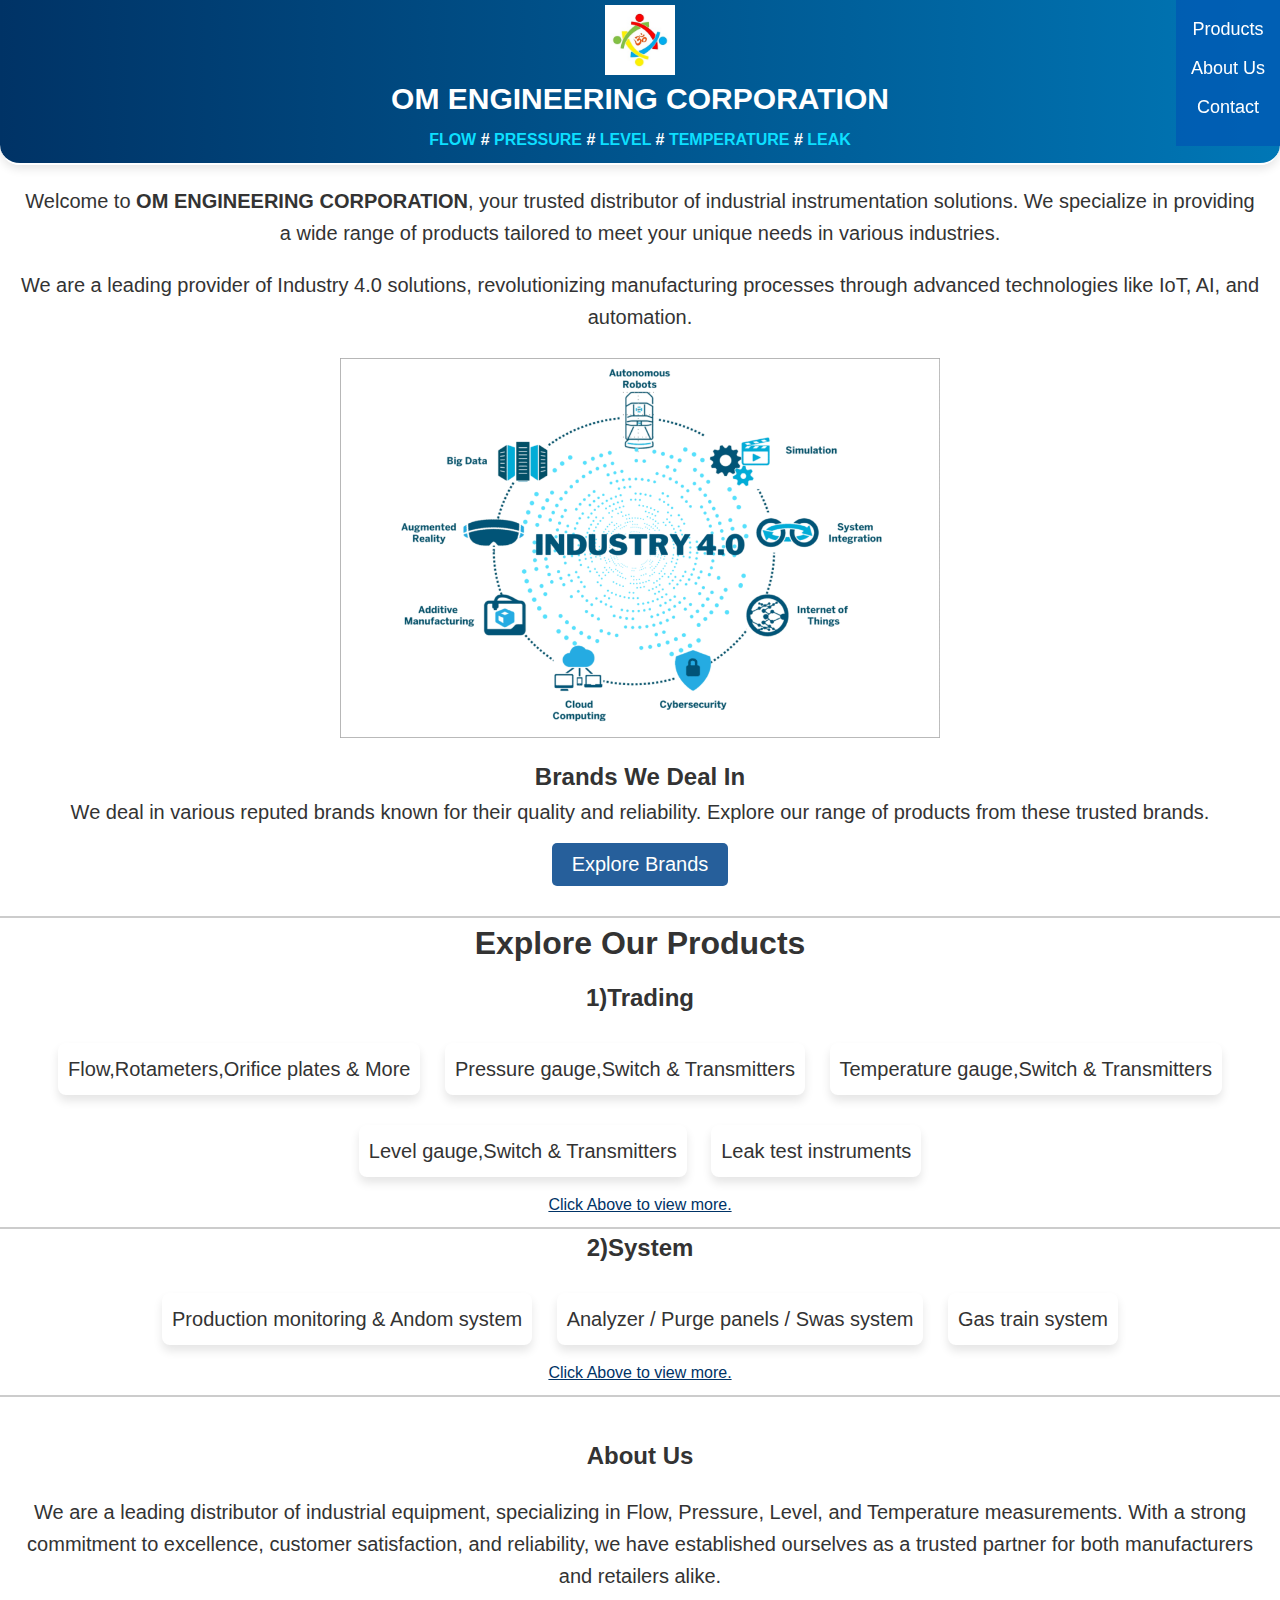
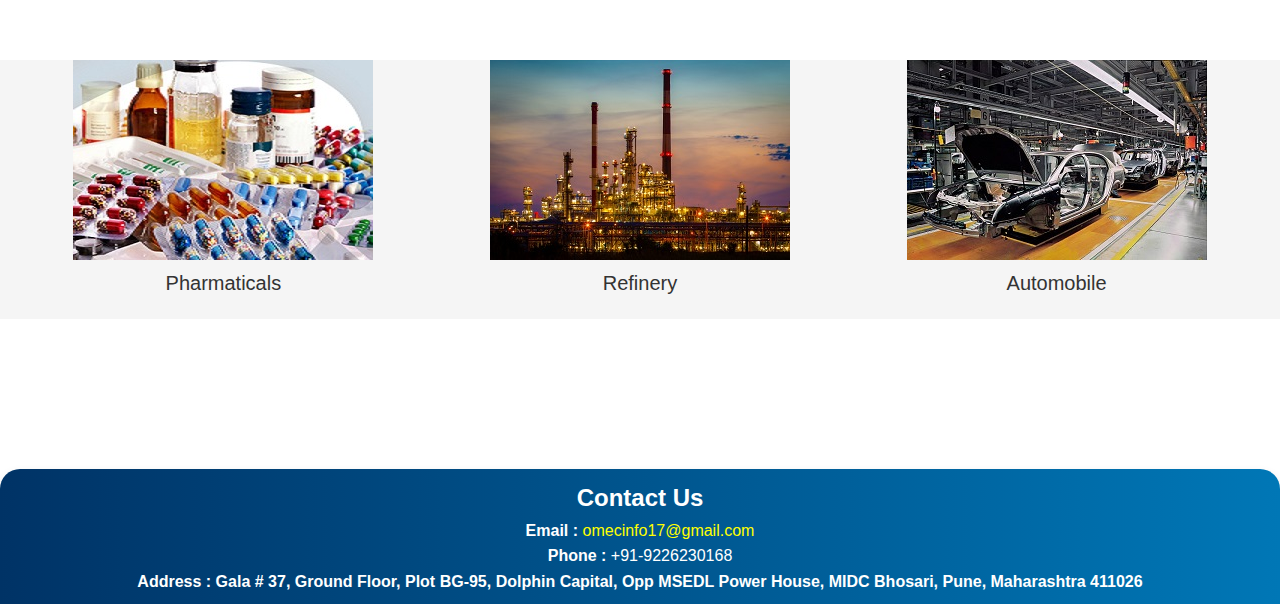
<file: index.html>
<!DOCTYPE html>
<html lang="en">
<head>
    <meta charset="UTF-8">
    <meta name="viewport" content="width=device-width, initial-scale=1.0">
    <title>OM ENGINEERING</title>
    <link rel="stylesheet" href="styles.css">
</head>
<style>
    #industry {
    height: 380px;
    width: 600px;
    display: block; /* Ensure the image is displayed as a block element */
    margin: 0 auto; /* Set margins to auto to horizontally center the image */
    margin-top:25px;
}
.flow{
    color:rgb(66, 255, 19);
}
h1 {
    font-size: 30px; /* Adjust the font size as needed */
}

</style>
<body>
    <header>
        <div class="logo-container">
            <img id="logo" src="logo.png" alt="Logo">
            <div class="header-content">
                <h1>OM ENGINEERING CORPORATION</h1>
                <h2>
                    <span class="flow">FLOW</span> #  
                    <span class="pressure">PRESSURE</span> #  
                    <span class="level">LEVEL</span> #  
                    <span class="temperature">TEMPERATURE</span> #  
                    <span class="leak">LEAK</span>  
                </h2>
            </div>
        </div>
        <div class="nav-container">
            <nav>
                <ul>
                    <li class="dropdown"><a href="#">Products</a>
                        <div class="dropdown-content">
                            <a href="#Trading">1) Trading</a>
                            <a href="#System">2) System</a>
                        </div>
                    </li>
                    <li><a href="#about">About Us</a></li>
                    <li><a href="#contact">Contact</a></li>
                </ul>
            </nav>
        </div>
    </header>

    <div class="intro">
    <p>Welcome to <b>OM ENGINEERING CORPORATION</b>, your trusted distributor of industrial instrumentation solutions. We specialize in providing a wide range of products tailored to meet your unique needs in various industries.</p>
     </div>
<div id="company-description">
    <p>We are a leading provider of Industry 4.0 solutions, revolutionizing manufacturing processes through advanced technologies like IoT, AI, and automation.</p>
</div>

<img id="industry" src="industry 4.0.png">

<section id="brands">
    <h2>Brands We Deal In</h2>
    <p>We deal in various reputed brands known for their quality and reliability. Explore our range of products from these trusted brands.</p>
   <a href="./brands.html"><button>Explore Brands</button></a>
</section>
<div class="divider"></div>
<section id="products">
    <h2>Explore Our Products</h2>
    <div class="product">
        <div class="category">
            <div id=Trading><h3>1)Trading</h3>
            <a href="./rotameter.html">Flow,Rotameters,Orifice plates & More</a>
            <a href="./pressure.html">Pressure gauge,Switch & Transmitters</a>
            <a href="temp.html">Temperature gauge,Switch & Transmitters</a>
            <a href="level.html">Level gauge,Switch & Transmitters</a>
            <a href="leakk.html">Leak test instruments</a>
            </div>
            <p class="blink">Click Above to view more.</p>
        </div>
        <div class="divider"></div>
        <div class="category">
            <div id="System"><h3>2)System</h3>
            <a href="andom.html">Production monitoring & Andom system</a>
            <a href="Analyzer.html">Analyzer / Purge panels / Swas system</a>
            <a href="gastran.html">Gas train system</a>
            </div>
        </div>
    </div>
    <p class="blink">Click Above to view more.</p>
</section>
<div class="divider"></div>    
    <section id="about">
        <h2>About Us</h2>
        <p>We are a leading distributor of industrial equipment, specializing in Flow, Pressure, Level, and Temperature measurements. With a strong commitment to excellence, customer satisfaction, and reliability, we have established ourselves as a trusted partner for both manufacturers and retailers alike.</p>
    </section>
    <section id="gallery">
        <hr>
        <div class="grid-container">
            <div class="grid-item">
                <img src="./PHARMA.jpg" alt="Image 1">
                <p>Pharmaticals</p>
            </div>
            <div class="grid-item">
                <img src="./OIL AND GA.jpg" alt="Image 2">
                <p> Refinery</p>
            </div>
            
            <div class="grid-item">
                <img src="AUTOMOBILE.jpg" alt="Image 4">
                <p>Automobile</p>
            </div>
        </div>
    </section>
    <footer id="contact">
       <h2>Contact Us</h2>
        <p><strong>Email :</strong> <a href="mailto:omecinfo17@gmail.com">omecinfo17@gmail.com</a></p>
        <p><strong>Phone :</strong> +91-9226230168</p>
        <p><strong>Address : Gala # 37, Ground Floor, Plot BG-95, Dolphin Capital, Opp MSEDL Power House, MIDC Bhosari,
            Pune, Maharashtra 411026</strong></p>
    </footer>
</body>
</html>
</file>
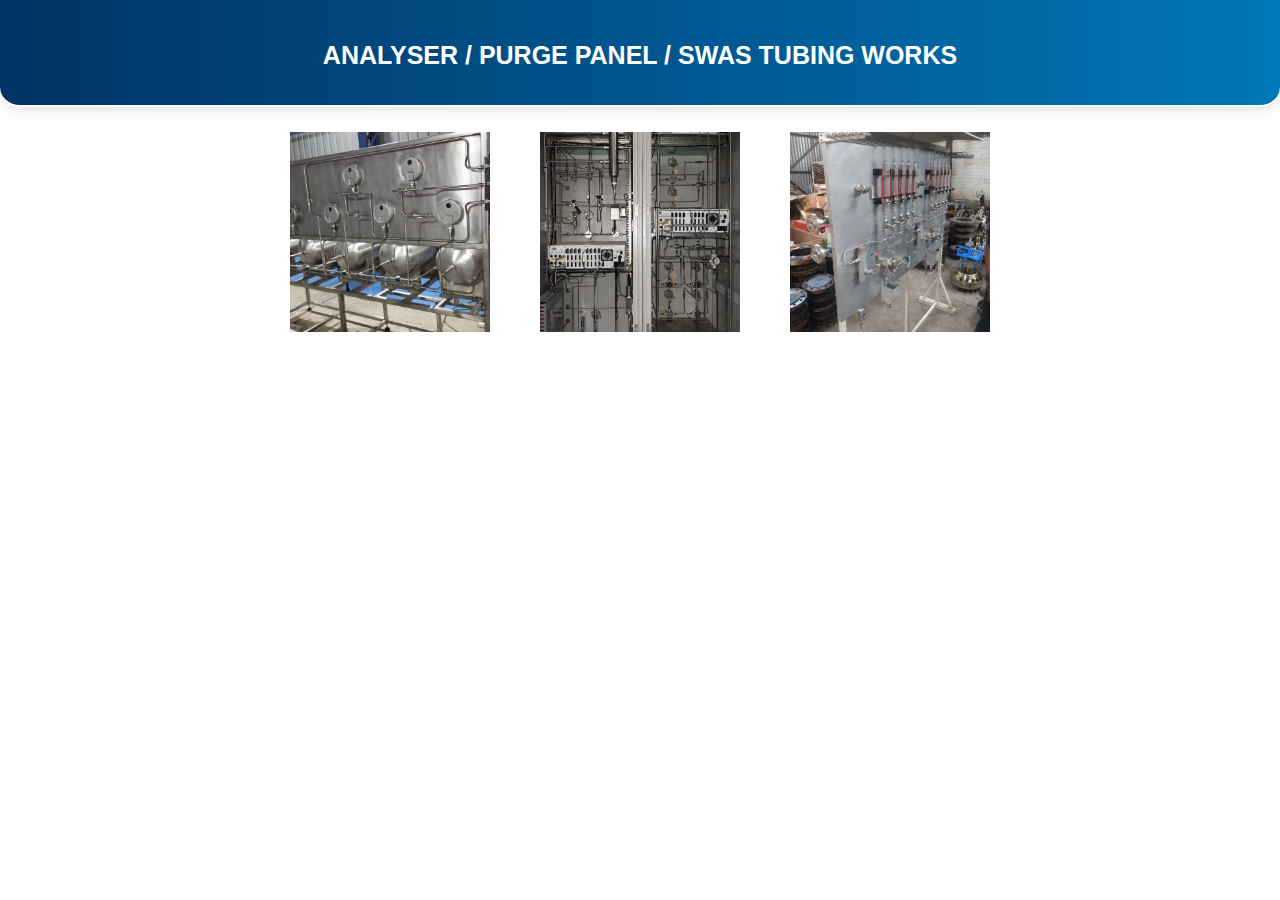
<file: Analyzer.html>
<!DOCTYPE html>
<html lang="en">
<head>
    <meta charset="UTF-8">
    <meta name="viewport" content="width=device-width, initial-scale=1.0">
    <title>OM ENGINEERING</title>
    <link rel="stylesheet" href="Style2_gass.css">
</head>
<body>
    <header>
            <div class="header-content">
                <h1>analyser / purge panel / swas tubing works</h1>
            </div>
    </header>
    <div class="image-container">
        <div>
            <img src="ana1.jpg" alt="Image 1">

        </div>
        <div>
            <img src="analyzer2.jpg" alt="Image 2">

        </div>
        <div>
            <img src="analyzer3.jpg" alt="Image 3">
           
        </div>
        <!-- Add more images as needed -->
    </div
</file>
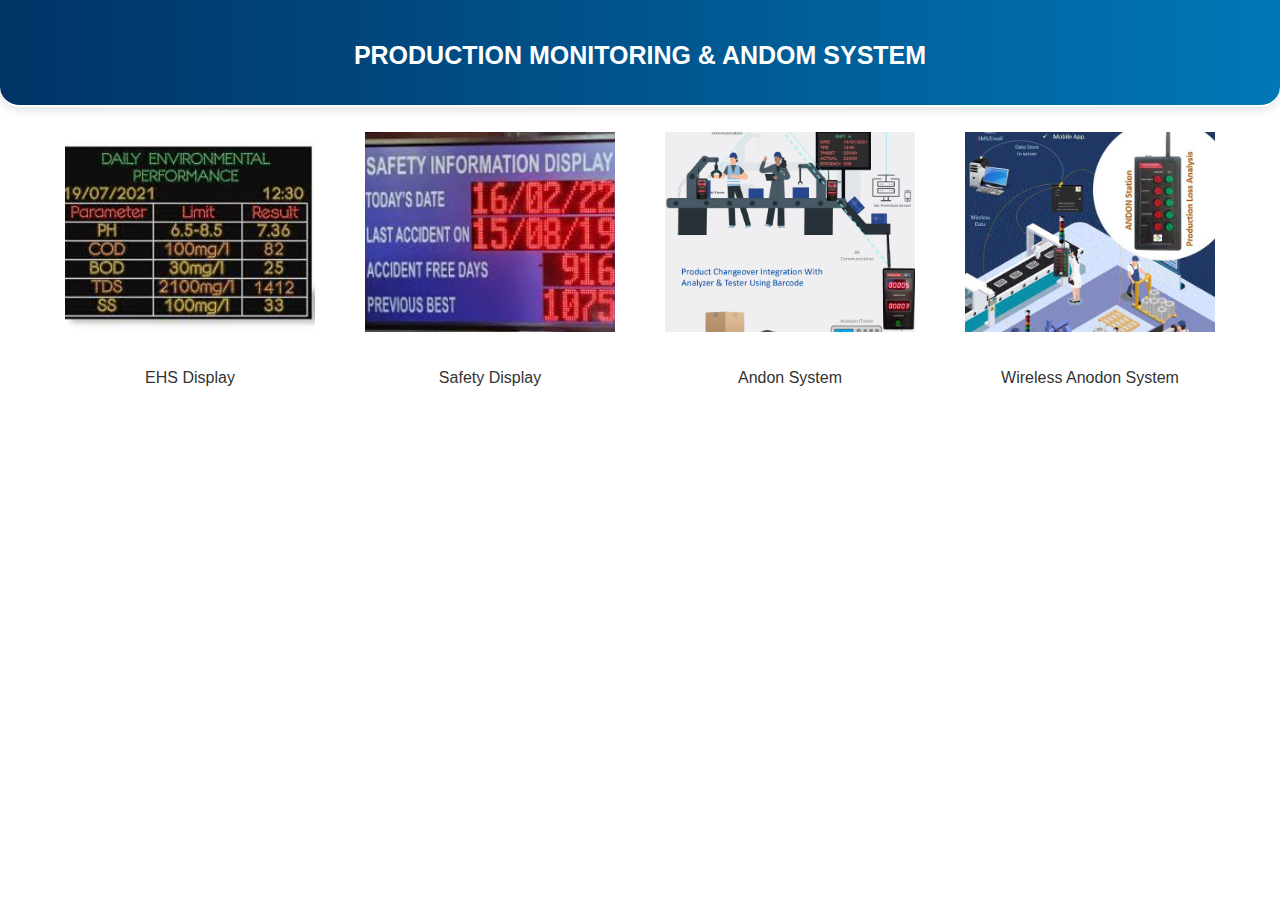
<file: andom.html>
<!DOCTYPE html>
<html lang="en">
<head>
    <meta charset="UTF-8">
    <meta name="viewport" content="width=device-width, initial-scale=1.0">
    <title>OM ENGINEERING</title>
    <link rel="stylesheet" href="Style2_gass.css">
</head>
<style>
    #dis{
        height:200px;
        width:250px;
    }
</style>
<body>
    <header>
            <div class="header-content">
                <h1>Production monitoring & Andom system</h1>
            </div>
    </header>
    <div class="image-container">
        <div>
            <img id="dis" src="EHS Display.jpg" alt="Image 1">
            <p>EHS Display</p>
        </div>
        <div>
            <img id="dis" src="Safety Display.jpg" alt="Image 2">
            <p>Safety Display</p>
        </div>
        <div>
            <img id="dis" src="Andon System.png" alt="Image 3">
            <p>Andon System</p>
        </div>
        <div>
            <img id="dis" src="Wireless Anodon System.png" alt="Image 3">
            <p>Wireless Anodon System</p>
        </div>
        <!-- Add more images as needed -->
    </div
</file>
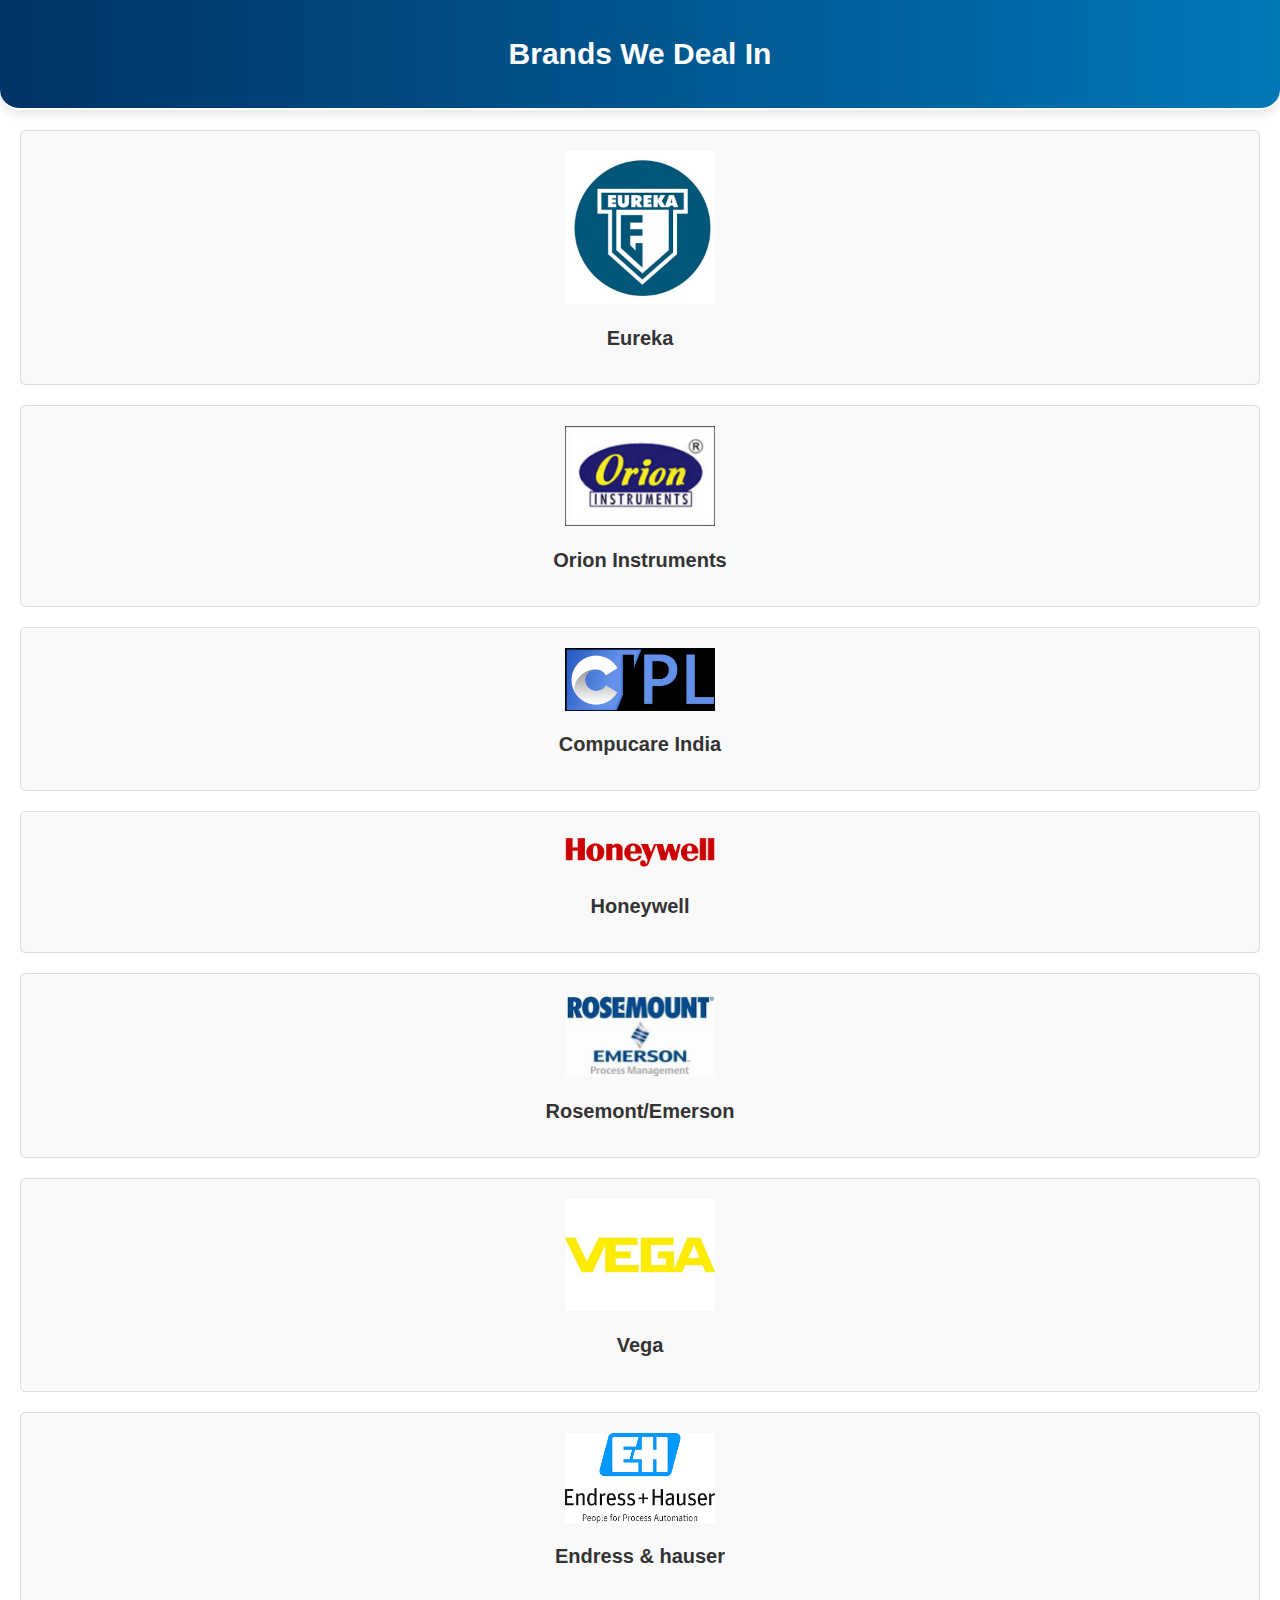
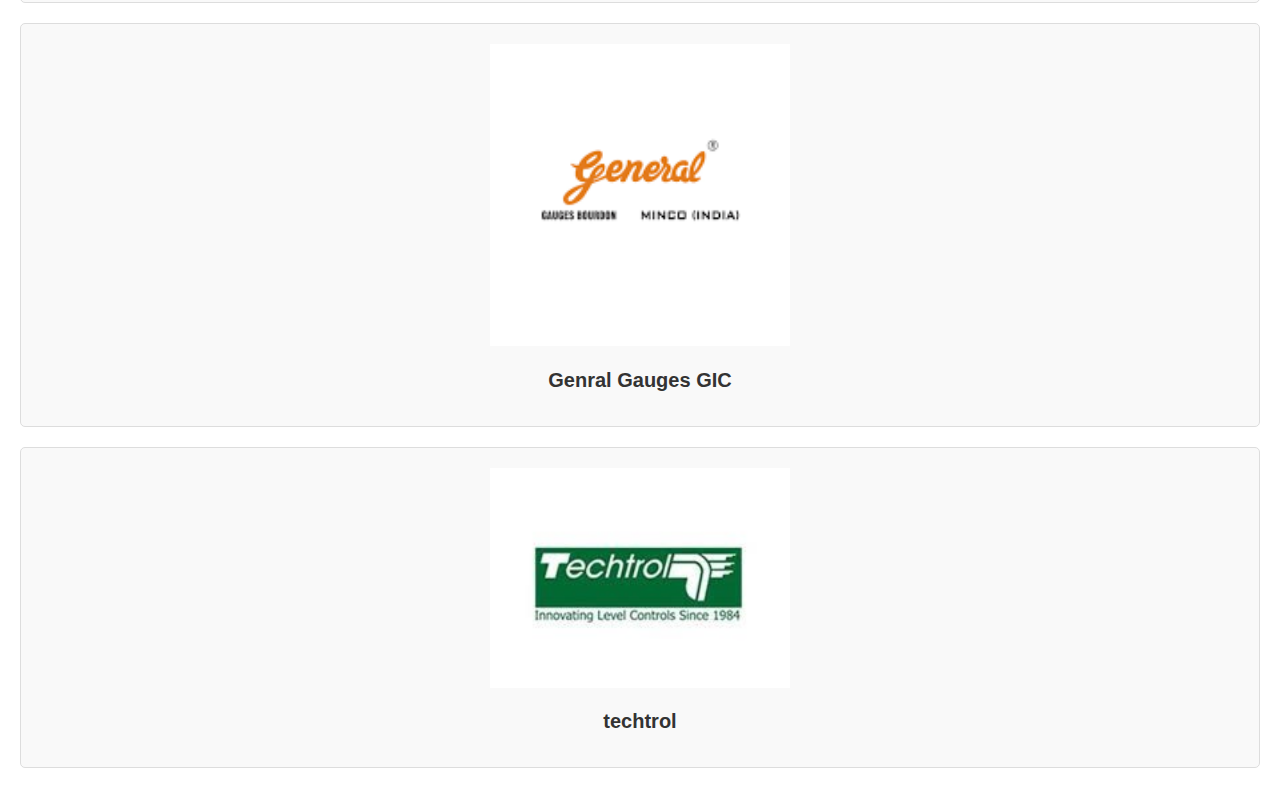
<file: brands.html>
<!DOCTYPE html>
<html lang="en">
<head>
    <meta charset="UTF-8">
    <meta name="viewport" content="width=device-width, initial-scale=1.0">
    <title>Brands We Deal In</title>
    <link rel="stylesheet" href="styles3.css">
</head>
<style>
    #general{

        width:300px;
    }
</style>
<body>
    <header>
            <div class="header-content">
                <h1>Brands We Deal In</h1>
            </div>
        </div>
    </header>
    
    <section class="brands-section">
        <div class="brand">
            <img src="eureka_logo.jpg" alt="Brand 1">
            <h2>Eureka</h2>
        </div>
        
        <div class="brand">
            <img src="brand.jpg" alt="Brand 2">
            <h2>Orion Instruments</h2>
        </div>
        
        <div class="brand">
            <img src="cipl2.jpg" alt="Brand 3">
            <h2>Compucare India</h2>
        </div>
        <div class="brand">
            <img src="honeywell.png" alt="Brand 3">
            <h2>Honeywell</h2>
        </div>
        <div class="brand">
            <img src="Rosemount Emerson.jpg" alt="Brand 3">
            <h2>Rosemont/Emerson</h2>
        </div>
        <div class="brand">
            <img src="Vega.jpg" alt="Brand 3">
            <h2>Vega</h2>
        </div>
        <div class="brand">
            <img src="Endress & hauser.png" alt="Brand 3">
            <h2>Endress & hauser</h2>
        </div>
        <div class="brand">
            <img id="general" src="Genral Gauges GIC.png" alt="Brand 3">
            <h2>Genral Gauges GIC</h2>
        </div>
        <div class="brand">
            <img id="general" src="Pune techtrol.jpg" alt="Brand 3">
            <h2>techtrol</h2>
        </div>
    </section>
</body>
</html>
</file>
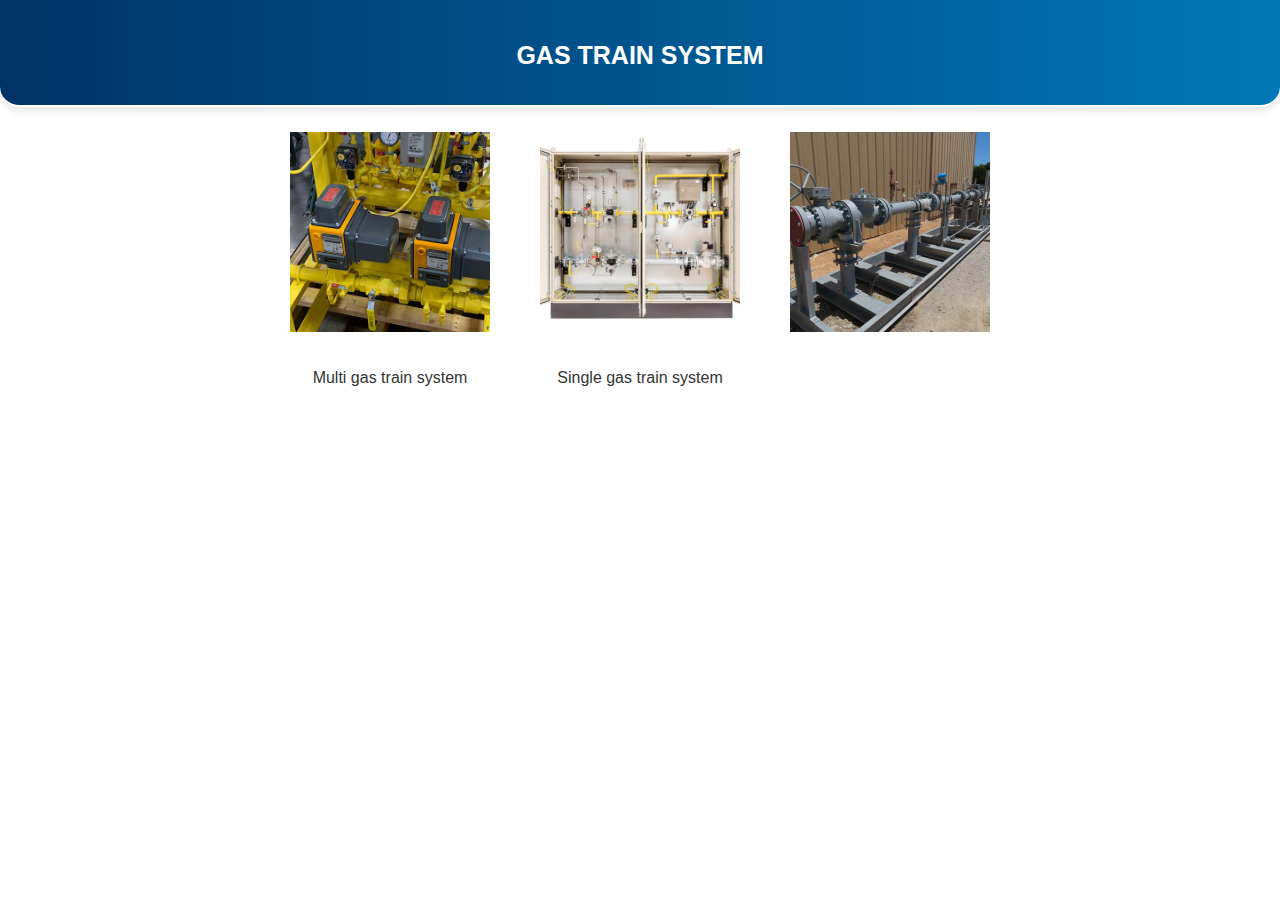
<file: gastran.html>
<!DOCTYPE html>
<html lang="en">
<head>
    <meta charset="UTF-8">
    <meta name="viewport" content="width=device-width, initial-scale=1.0">
    <title>OM ENGINEERING</title>
    <link rel="stylesheet" href="Style2_gass.css">
</head>
<body>
    <header>
            <div class="header-content">
                <h1>Gas train system</h1>
            </div>
    </header>
    <div class="image-container">
        <div>
            <img src="GasTrain005.jpg" alt="Image 1">
            <p>Multi gas train system</p>
        </div>
        <div>
            <img src="gas tran2.jpg" alt="Image 2">
            <p>Single gas train system</p>
        </div>
        <div>
            <img src="gas tran3.jpg" alt="Image 3">
            <p></p>
        </div>
        <!-- Add more images as needed -->
    </div>
    </body>
    </html>
</file>
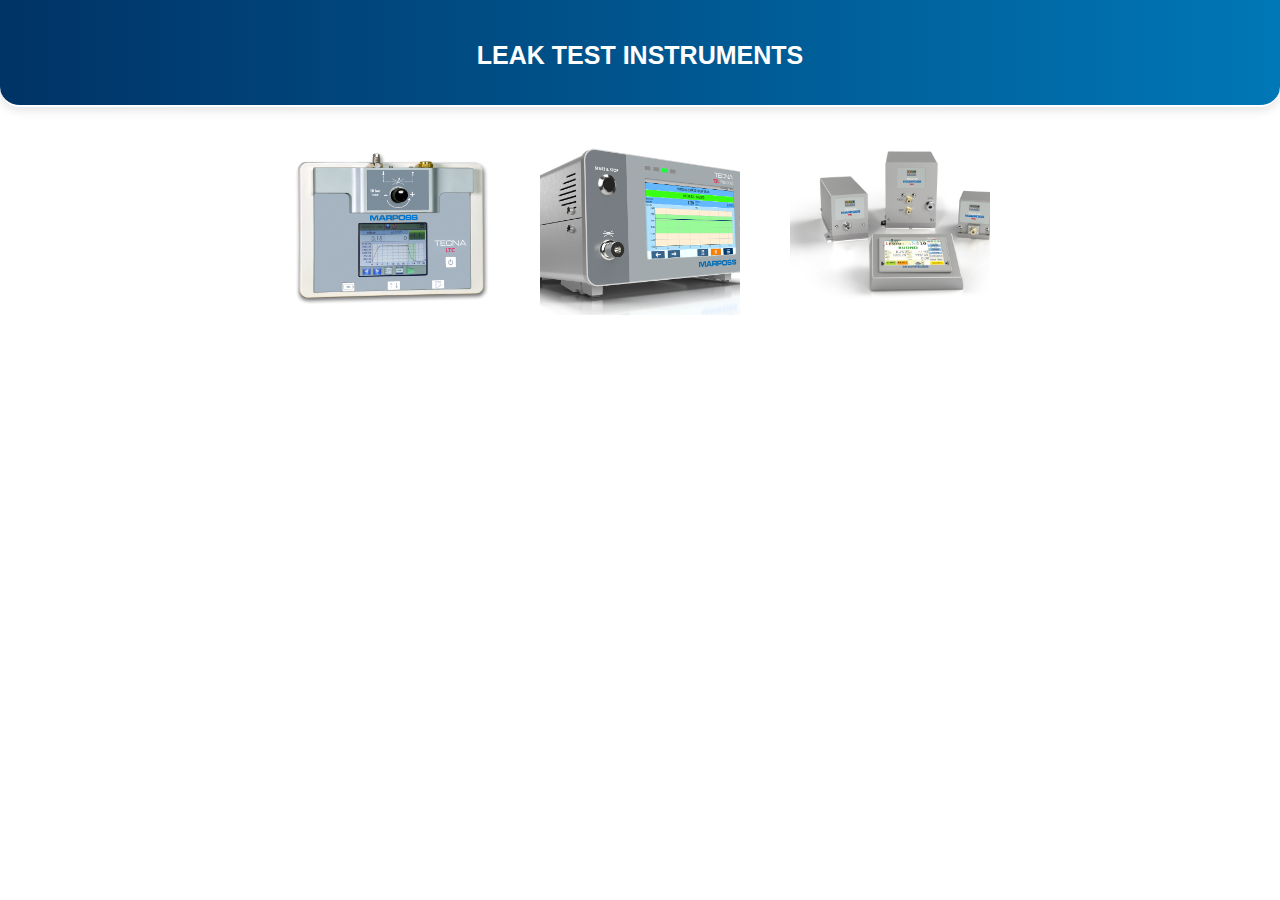
<file: leakk.html>
<!DOCTYPE html>
<html lang="en">
<head>
    <meta charset="UTF-8">
    <meta name="viewport" content="width=device-width, initial-scale=1.0">
    <title>OM ENGINEERING</title>
    <link rel="stylesheet" href="Style2_gass.css">
</head>
<body>
    <header>
            <div class="header-content">
                <h1>Leak test instruments</h1>
            </div>
    </header>
    <div class="image-container">
        <div>
            <img src="leak1.png" alt="Image 1">
        </div>
        <div>
            <img src="leak2.png" alt="Image 2">
        </div>
        <div>
            <img src="leak3.png" alt="Image 3">
            <p></p>
        </div>
        <!-- Add more images as needed -->
    </div
</file>
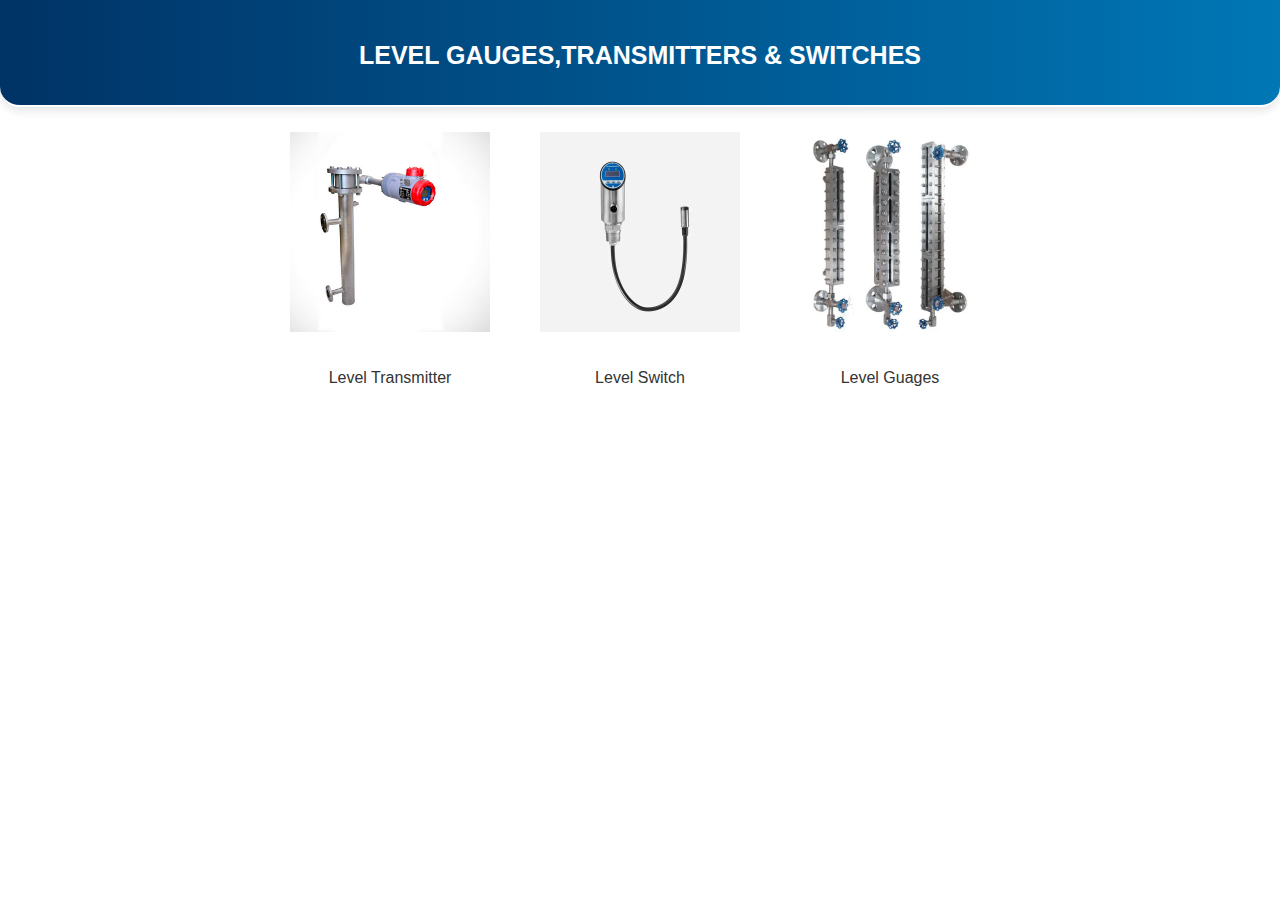
<file: level.html>
<!DOCTYPE html>
<html lang="en">
<head>
    <meta charset="UTF-8">
    <meta name="viewport" content="width=device-width, initial-scale=1.0">
    <title>OM ENGINEERING</title>
    <link rel="stylesheet" href="Style2_gass.css">
</head>
<body>
    <header>
            <div class="header-content">
                <h1>Level gauges,transmitters & switches</h1>
            </div>
    </header>
    <div class="image-container">
        <div>
            <img src="lt.png" alt="Image 1">
            <p>Level Transmitter</p>
        </div>
        <div>
            <img src="l22.webp" alt="Image 2">
            <p>Level Switch</p>
        </div>
        <div>
            <img src="l21.webp" alt="Image 3">
            <p>Level Guages</p>
        </div>
        <!-- Add more images as needed -->
    </div
</file>
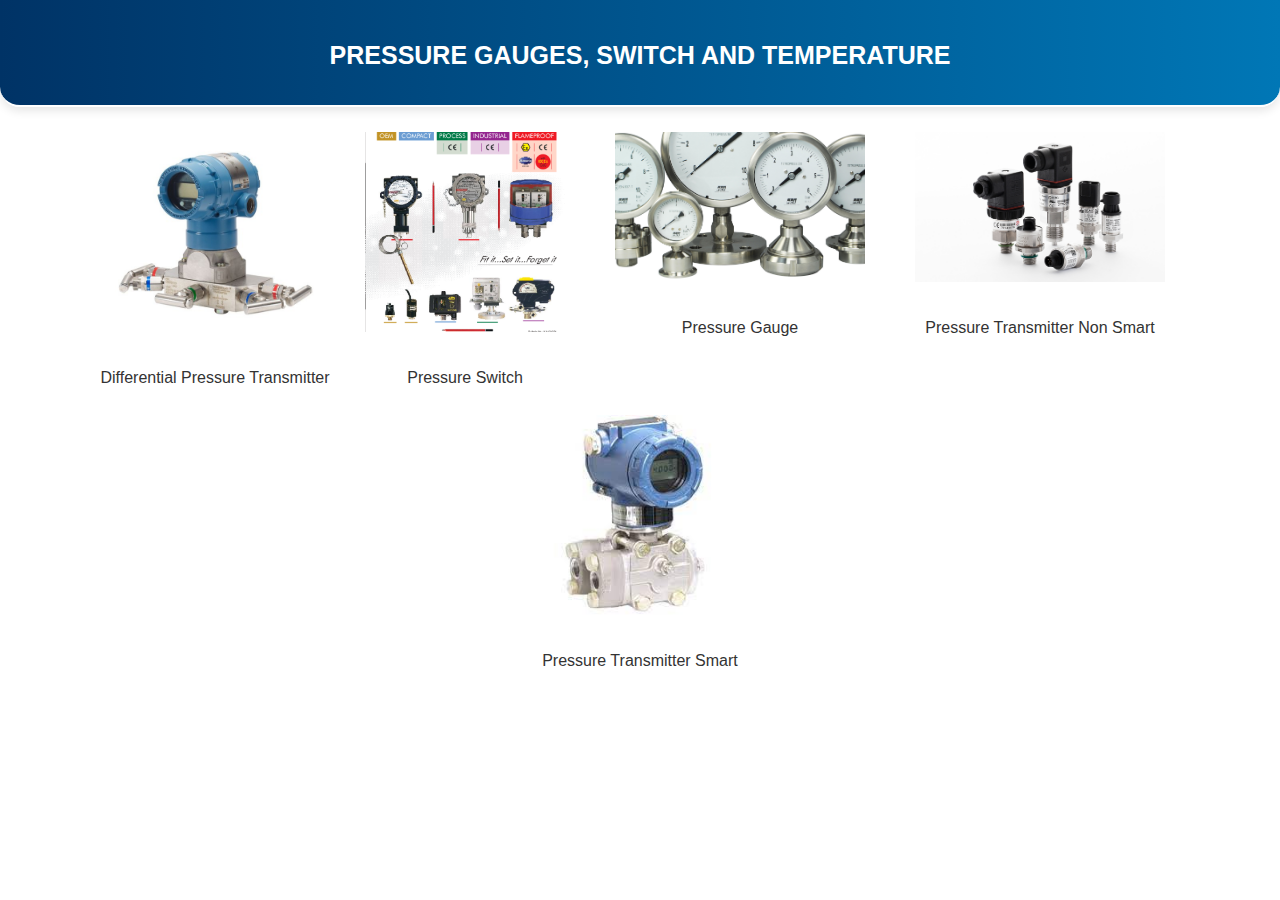
<file: pressure.html>
<!DOCTYPE html>
<html lang="en">
<head>
    <meta charset="UTF-8">
    <meta name="viewport" content="width=device-width, initial-scale=1.0">
    <title>OM ENGINEERING</title>
    <link rel="stylesheet" href="Style2_gass.css">
</head>
<style>
    #pre{
        height:150px;
        width:250px;
    }
    #pr{
        height:150px;
        width:250px;
    }
</style>
<body>
    <header>
            <div class="header-content">
                <h1>Pressure gauges, Switch and Temperature</h1>
            </div>
    </header>
    <div class="image-container">
        <div>
            <img src="Diffrential Pressure Transmitter.jpg" alt="Image 1">
            <p>Differential Pressure Transmitter</p>
        </div>
        <div>
            <img src="21.png" alt="Image 2">
            <p>Pressure Switch</p>
        </div>
        <div>
            <img id ="pre" src="Pressure Gauge.jpg" alt="Image 3">
            <p>Pressure Gauge</p>
        </div>
        <div>
            <img  id="pr" src="Pressure Transmitter Non Smart.jpg" alt="Image 3">
            <p>Pressure Transmitter Non Smart</p>
        </div>
        <div>
            <img  src="Pressure Transmitter Smart.jpg" alt="Image 3">
            <p>Pressure Transmitter Smart</p>
        </div>
        
        <!-- Add more images as needed -->
    </div>
    </body>
    </html>
</file>
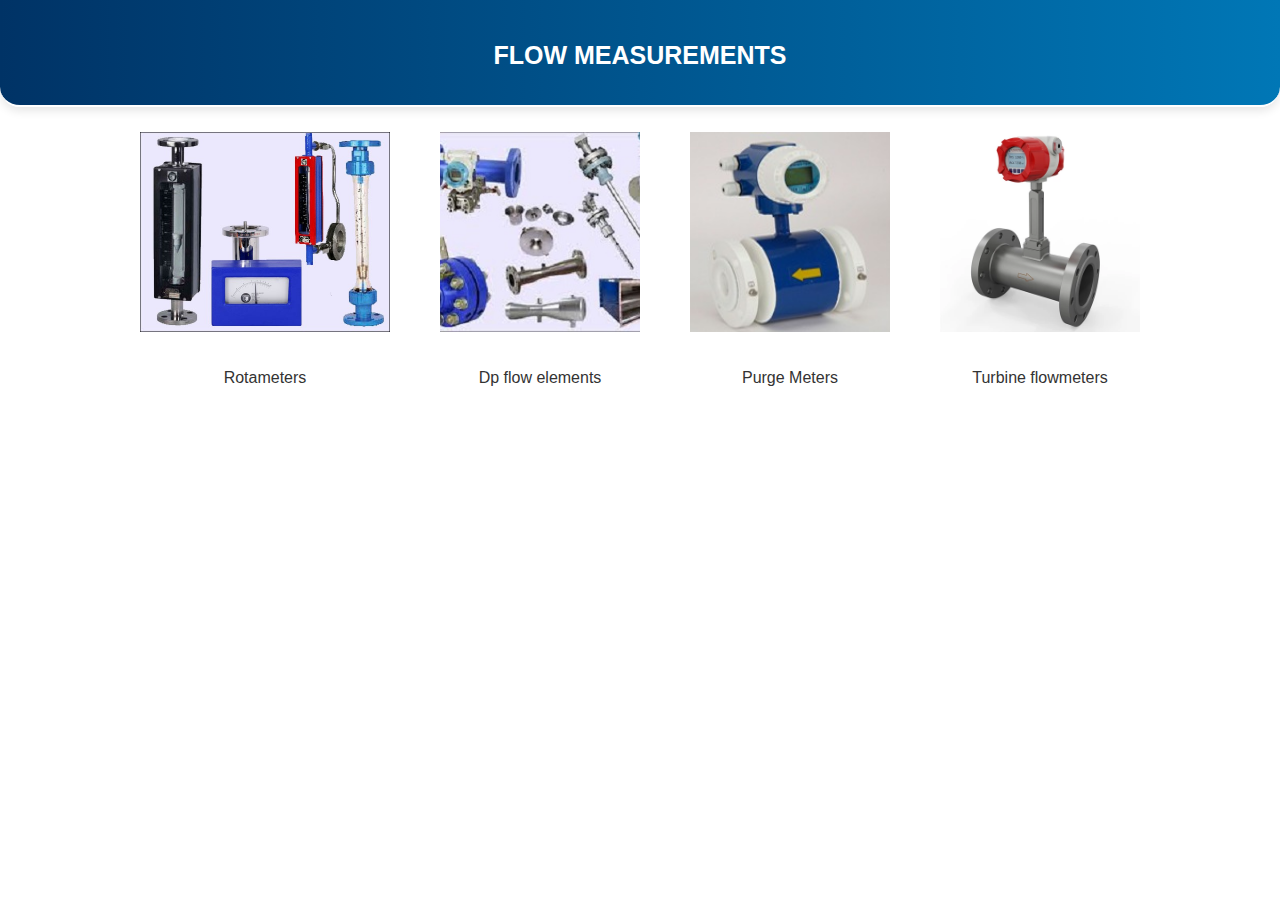
<file: rotameter.html>
<!DOCTYPE html>
<html lang="en">
<head>
    <meta charset="UTF-8">
    <meta name="viewport" content="width=device-width, initial-scale=1.0">
    <title>OM ENGINEERING</title>
    <link rel="stylesheet" href="Style2_gass.css">
</head>
<style>
#rota{
    height:200px;;
    width:250px;
}

</style>
<body>
    <header>
            <div class="header-content">
                <h1>Flow measurements</h1>
            </div>
    </header>
    <div class="image-container">
        <div>
            <img id="rota" src="rm1.jpg" alt="Image 1">
            <p>Rotameters</p>
        </div>
        <div>
            <img src="dp.jpg" alt="Image 2">
            <p>Dp flow elements</p>
        </div>
        <div>
            <img src="elec.jpg" alt="Image 3">
            <p>Purge Meters</p>
        </div>
        <div>
            <img src="5.webp" alt="Image 3">
            <p>Turbine flowmeters</p>
        </div>
        <!-- Add more images as needed -->
    </div>
    </body>
    </html>
</file>
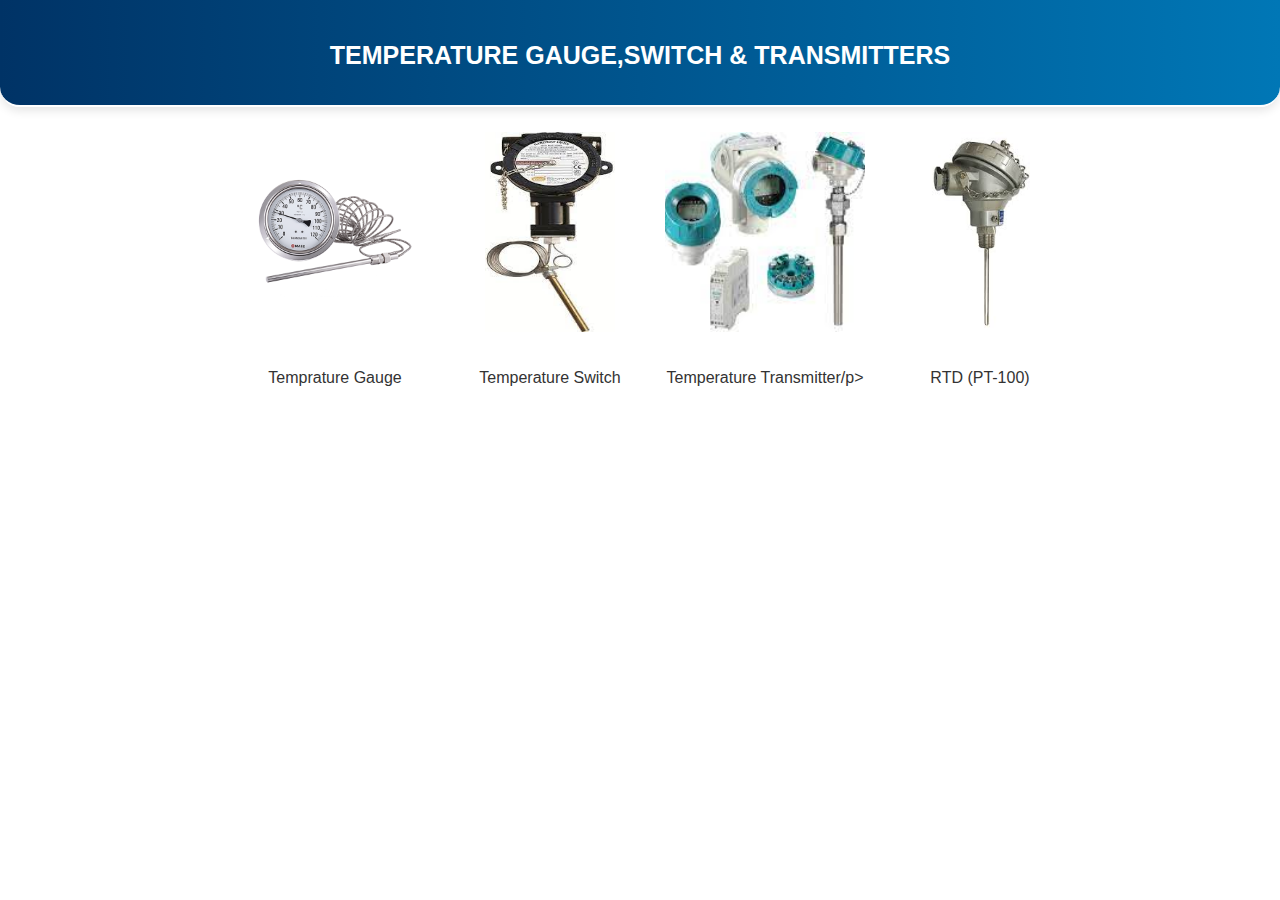
<file: temp.html>
<!DOCTYPE html>
<html lang="en">
<head>
    <meta charset="UTF-8">
    <meta name="viewport" content="width=device-width, initial-scale=1.0">
    <title>OM ENGINEERING</title>
    <link rel="stylesheet" href="Style2_gass.css">
</head>
<body>
    <style>
        #switch{
            width:130px;
            height:200px;
        }
    </style>
    <header>
            <div class="header-content">
                <h1>Temperature gauge,Switch & Transmitters</h1>
            </div>
    </header>
    <div class="image-container">
        <div>
            <img  src="Temperature Gauge.png" alt="Image 1">
            <p>Temprature Gauge</p>
        </div>
        <div>
            <img id="switch" src="Temperature Switch.jpg" alt="Image 3">
            <p>Temperature Switch</p>
        </div>
        <div>
            <img src="Temperature Transmitter jpg.jpg" alt="Image 3">
            <p>Temperature Transmitter/p>
        </div>
        <div>
            <img id="switch"  src="RTD (PT-100).jpg" alt="Image 3">
            <p>RTD (PT-100)</p>
        </div>
        <!-- Add more images as needed -->
    </div
</file>
<file: styles.css>
body, h1, h2, h3, p, ul, li {
    margin: 0;
    padding: 0;
    
}
body {
    margin: 0;
    padding: 0;
    overflow-x: hidden; /* Prevent horizontal scrolling */
}
body {
    max-width: 100%; /* Set the maximum width to 100% of the viewport */
    margin: 0 auto; /* Center the content horizontally */
    padding: 0 20px; /* Add padding to prevent content from sticking to the edges */
    box-sizing: border-box; /* Include padding and border in the element's total width */
}



/* Typography */
body {

    font-family: 'Open Sans', sans-serif;
    font-size: 16px;
    line-height: 1.6;
    color: #333;
}
@media screen and (max-width: 768px) {
    h1 {
        font-size: 24px; /* Adjust font size for smaller screens */
    }
    
    h2 {
        font-size: 14px; /* Adjust font size for smaller screens */
        display: inline-block; /* Ensure h2 stays on the same line as h1 */
        max-width: calc(100% - 120px); /* Adjust the max-width if needed */
        margin-top: 5px; /* Reduce margin between h1 and h2 */
    }
}
@media screen and (max-width: 768px) {
    h1 {
        font-size: 24px; /* Adjust font size for smaller screens */
    }
    
    h2 {
        font-size: 14px; /* Adjust font size for smaller screens */
        margin-top: 5px; /* Reduce margin between h1 and h2 */
    }
}

header {
    background: linear-gradient(to right, #003366, #0077b6);
    color: white;
    padding:0;
    text-align: center;
    position: relative;
    z-index: 2;
    box-shadow: 0px 4px 10px rgba(0, 0, 0, 0.1);
    border-bottom: 2px solid #fff;
    border-radius: 0 0 20px 20px;
    font-size: 10px; /* Adjusted font size for header */
}

.header-content h2 {
    gap: 15px;
    top: 5px; /* Adjust the amount to shift vertically */ /* Adjust the amount to shift horizontally */
    font-size: 16px; /* Adjust the font size if needed */
}


/* Add different colors to each keyword */
.header-content h2 span {
    color:  #0ddfff; /* Color for FLOW */
}

.header-content h2 span:nth-of-type(2) {
    color: #0ddfff; /* Color for PRESSURE */
}

.header-content h2 span:nth-of-type(3) {
    color: #0ddfff; /* Color for LEVEL */
}

.header-content h2 span:nth-of-type(4) {
    color:  #0ddfff; /* Color for TEMPERATURE */
}

.header-content h2 span:nth-of-type(5) {
    color: #0ddfff; /* Color for Leak */
}
/* Default style for h1 */
h1 {
    font-size: 30px; /* Default font size */
}

/* Media query for screens with a maximum width of 768px (typical for mobile devices) */



/* Logo Styles */
.logo-container {
    display: flex;
    flex-direction:column ;
    justify-content: center;
    align-items: center;
    margin-bottom: 10px;
}

#logo {
margin-top: 5px;;
    height:70px; /* Adjusted height for the logo */
    width:70px /* Allow the width to adjust automatically based on the height */
}

h1 {
    font-size: 30px;
    text-transform: uppercase;
    margin-top: 0px;
    margin-bottom: 4px;
}
@media screen and (max-width: 768px) {
    header h1{
        margin-right:10px; /* Adjust margin to shift the h1 to the left */
    }
    .logo-container{
        margin-right:70px;
    }
}



/* Navigation Bar Styles */
.nav-container {
    position: fixed;
    top: 0;
    right: 0;
    padding: 15px;
    background-color: rgba(0, 86, 179, 0.7);
    z-index: 1000;
    display: flex; /* Change flex direction to row */
    flex-direction: column-reverse; /* Make the navigation items align horizontally */
}


.nav-container nav ul {
    list-style-type: none;
    margin: 0;
    padding: 0;
}

.nav-container nav ul li {
    margin-bottom: 10px; /* Add margin between navigation items */
    position: relative; /* Ensure dropdown positioning is relative to the list item */
}

.nav-container nav ul li a {
    display: block;
    text-decoration: none;
    color: white;
    font-size: 18px;
    transition: color 0.3s ease; /* Smooth transition for color change */
}

.nav-container nav ul li a:hover {
    color: yellow; /* Change color on hover */
}

/* Dropdown Styles */
.dropdown-content {
    display: none;
    position: absolute;
    background-color: #0b70db; /* Match with the gradient blue color */
    box-shadow: 0 8px 16px rgba(0, 0, 0, 0.2);
    z-index: 1001; /* Ensure the dropdown appears on top of other elements */
    min-width: 120px;
    border-radius: 5px; /* Add some border radius for better aesthetics */
    padding: 20px 0; /* Add some padding to the dropdown */
    left: -30px; /* Adjust the position towards the left */
    opacity: 0;
    transform: translateY(-10px);
    transition: opacity 0.3s ease, transform 0.3s ease;
}

.nav-container ul li:hover .dropdown-content {
    display: block;
    opacity: 1;
    transform: translateY(0);
}


.intro{
    background-color:white;
    text-align: center; /* Center-align the text */
    margin-top:35px; /* Add some top margin for spacing */
    font-size: 20px; /* Adjust the font size */
    color: #333; /* Set the text color */
    margin: 20px;
}

/* Products Section */
#products {
    background-color: white;
    text-align: center;
}

#products h2 {
    font-size: 32px; /* Increase font size for emphasis */
    margin-bottom: 40px;
    color: #333; /* Match text color with anchor tags */
}

.product {
    display: flex;
    justify-content: center;
    align-items: flex-start;
    flex-wrap: wrap;
}

.category {
    margin: 0 20px; /* Adjusted margin */
}

.category h3 {
    font-size: 24px; /* Adjusted font size */
    margin-bottom: 10px; /* Adjusted margin */
}
.product{
    margin-top: -30px;
}
.product a {
    display: inline-block;
    text-decoration: none;
    color: #333;
    font-size: 20px; /* Adjusted font size */
    padding: 10px 10px; /* Adjusted padding */
    margin: 15px 10px; /* Adjusted margin */
    background-color: #fff;
    border-radius: 8px; /* Adjusted border radius */
    box-shadow: 0px 6px 10px rgba(0, 0, 0, 0.1);
    transition: transform 0.6s ease, box-shadow 0.5s ease;
}

.product a:hover {
    transform: translateY(-3px);
    box-shadow: 0px 10px 25px rgba(0, 0, 0, 0.1);
}
.divider {
    width: 100%;
    border-bottom: 2px solid #ccc; /* Adjusted color */
    padding-top: 10px; /* Adjusted margin */
}
/* Blinking animation */
@keyframes blink {
    0% {
        opacity: 2;
    }
    50% {
        opacity: 0;
    }
    100% {
        opacity: 1;
    }
}

.blink {
    text-decoration: none;
    color: #003366; /* Change color as needed */
    text-decoration: underline;
    
}



/* About Section */
#about {
    background-color:white;
    color: #333;
    text-align: center;
    padding: 40px 20px;
}

#about h2 {
    font-size: 24px;
    margin-bottom: 20px;
}

#about p {
    font-size: 20px;
    margin-bottom: 20px;
}
#company-description {
    background-color:white;
    text-align: center; /* Center-align the text */
    margin:10px; /* Add some top margin for spacing */
    font-size: 20px; /* Adjust the font size */
    color: #333; /* Set the text color */
}

body {
    margin: 0;
    padding: 0;
    overflow-x: hidden; /* Prevent horizontal scrolling */
}

#industry {
    height: auto;
    width: 100%; /* Set width to 100% to fill the container */
    border: none; /* Remove border */
}
@media screen and (max-width: 767px) {
    #industry {
        width: auto; /* Allow the width to adjust automatically */
        height: auto; /* Allow the height to adjust automatically */
        max-width: 100%; /* Ensure the image doesn't exceed the screen width */
        max-height: 50vh; /* Set a maximum height relative to the viewport height */
    }
}

/* Grid Styles */
.grid-container {
    margin-top: -10px; /* Adjust margin to bring grid closer */
    background-color: #f5f5f5;
    display: flex;
    flex-wrap: wrap; /* Allow items to wrap to the next row */
    justify-content: center; /* Center items horizontally */
    gap: 10px; /* Adjust gap between grid items */
    padding: 0px; /* Padding for the container */
}

.grid-item {
    background-color: #f5f5f5; /* Background color for grid items */
    text-align: center; /* Center align content */
    flex: 0 0 calc(33.33% - 20px); /* Set width for each grid item (33.33% with gap) */
    height: auto; /* Set auto height for grid items */
    margin-bottom: 20px; /* Add margin to the bottom of each grid item */
}

.grid-item img {
    max-width: 100%; /* Maximum width for images */
    max-height: 100%; /* Maximum height for images */
    height: auto; /* Maintain aspect ratio of images */
    object-fit: cover; /* Ensure images cover the grid item */
}

#gallery p {
    font-size: 20px;
}

/* Brands Section */
#brands {
    background-color:white;
    text-align: center;
    padding: 20px;
}

#brands h2, #brands p {
    margin: 0 auto;
    text-align: center;
}
#brands p {
    font-size: 20px;
}

#brands button {
    margin-top: 15px;
    padding: 10px 20px;
    font-size: 20px;
    background-color: #265f9b;
    color: #fff;
    border: none;
    border-radius: 5px;
    cursor: pointer;
    transition: background-color 0.3s, color 0.3s;
}

#brands button:hover {
    background-color: #021e3b;
    color: #fff;
}

/* Footer */
/* Footer */
footer {
    background: linear-gradient(to right, #003366, #0077b6);
    color: rgb(255, 255, 255);
    padding: 10px 0;
    margin-top: 150px;
    text-align: center;
    position: relative;
    z-index: 2;
    box-shadow: 0px 4px 10px rgba(0, 0, 0, 0.1);
    border-bottom: 2px solid #fff;
    border-radius: 20px 20px 0 0;
}

footer a {
    color:yellow;
    text-decoration: none;
    transition: color 0.3s ease;
}

footer a:hover {
    color: rgb(25, 255, 236);
}
</file>
<file: Style2_gass.css>
body, h1, h2, h3, p, ul, li {
    margin: 0;
    padding: 0;
}

/* Typography */
body {
    font-family: 'Open Sans', sans-serif;
    font-size: 16px;
    line-height: 1.6;
    color: #333;
}

header {
    background: linear-gradient(to right, #003366, #0077b6);
    color: white;
    padding:20px;
    text-align: center;
    position: relative;
    z-index: 2;
    box-shadow: 0px 4px 10px rgba(0, 0, 0, 0.1);
    border-bottom: 2px solid #fff;
    border-radius: 0 0 20px 20px;
    font-size: 10px; /* Adjusted font size for header */
}


h1 {
    font-size: 25px;
    text-transform: uppercase;
    margin-top: 15px;
    margin-bottom: 10px;
}
.image-container {
    display: flex;
    flex-wrap: wrap;
    justify-content: center;
}


.image-container img {
    width: 200px; /* Adjust width as needed */
    height: 200px; /* Adjust height as needed */
    object-fit: cover; /* Maintain aspect ratio */
    margin: 25px; /* Add spacing between images */
}

.image-container p {
    text-align: center;
}
</file>
<file: styles3.css>
/* Reset default browser styles */
body, h1, h2, h3, p, ul, li {
    margin: 0;
    padding: 0;
}

/* Typography */
body {
    font-family: Arial, sans-serif;
    font-size: 16px;
    line-height: 1.6;
    color: #333;
}

header {
    background: linear-gradient(to right, #003366, #0077b6);
    color: white;
    padding: 30px;
    text-align: center;
    position: relative;
    z-index: 2;
    box-shadow: 0px 4px 10px rgba(0, 0, 0, 0.1);
    border-bottom: 2px solid #fff;
    border-radius: 0 0 20px 20px;
}

.header-content h1 {
    font-size: 30px;
}

.brands-section {
    display: grid;
    grid-template-rows: repeat(3, auto); /* 3 rows */
    grid-template-columns: 1fr; /* 1 column */
    gap: 20px; /* Spacing between grid items */
    justify-content: center;
    padding: 20px;
}

.brand {
    padding: 20px;
    text-align: center;
    border: 1px solid #ddd;
    border-radius: 5px;
    background-color: #f9f9f9;
}

.brand img {
    width: 150px;
    height: auto;
    margin-bottom: 10px;
}

.brand h2 {
    font-size: 20px;
    margin-bottom: 10px;
}

.brand p {
    font-size: 16px;
    color: #666;
}
</file>
